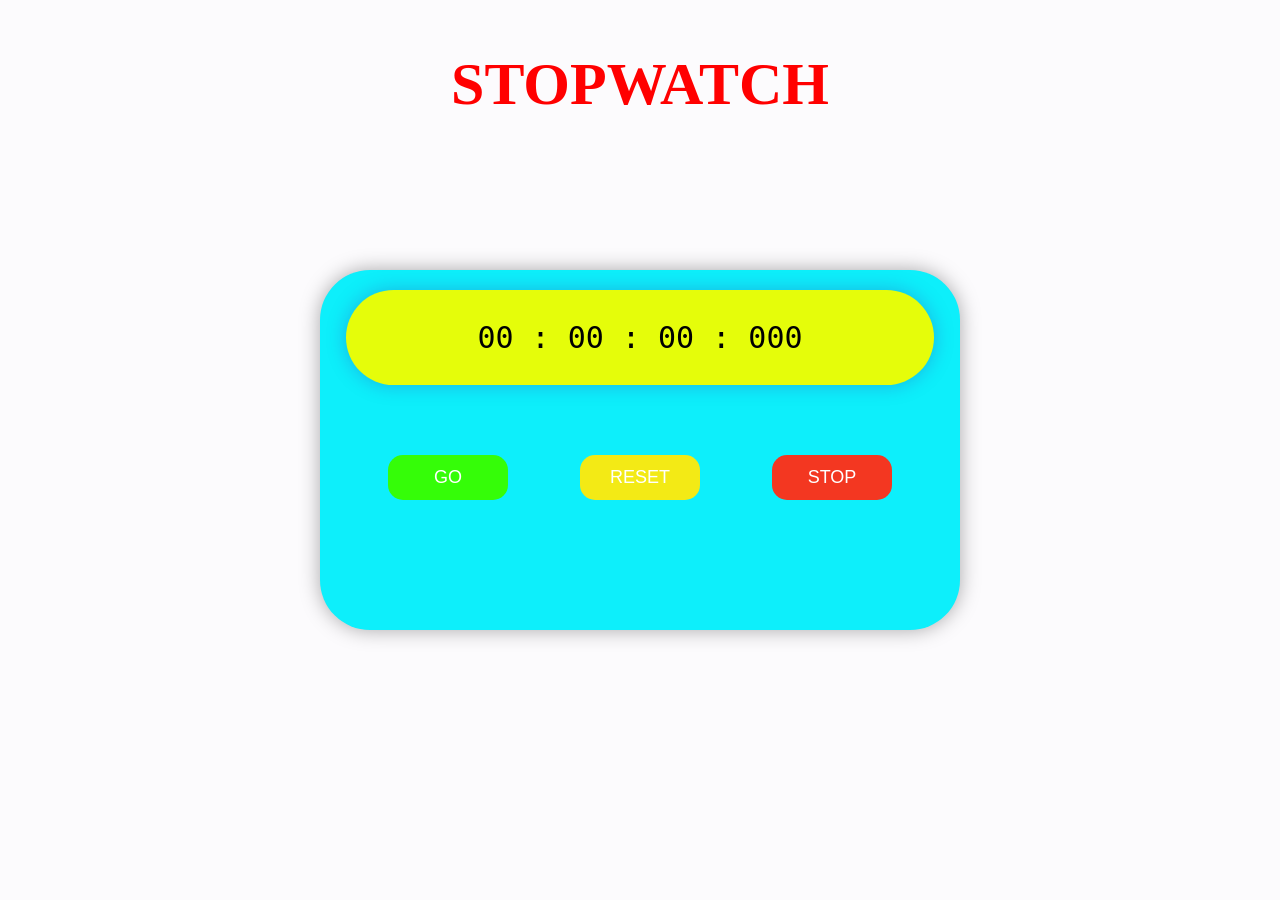
<file: stopwatch/index.html>
<!DOCTYPE html>
<html lang="en">
<head>
    <meta charset="UTF-8">
    <meta http-equiv="X-UA-Compatible" content="IE=edge">
    <meta name="viewport" content="width=device-width, initial-scale=1.0">
    <title>Stopwatch</title>
    <link rel="stylesheet" href="style.css">
</head>
<body>
    <div class="ram">
        <h1>STOPWATCH</h1>
    </div>
    <br>
    <div class="container">
        <div class="timer-display">
            00 : 00 : 00 : 000
        </div>
        <div class="buttons">
            <button id="start-timer">GO</button>
            <button id="reset-timer">RESET</button>
            <button id="pause-timer">STOP</button>
        </div>
    </div>

    <script src="script.js"></script>
</body>
</html>
</file>
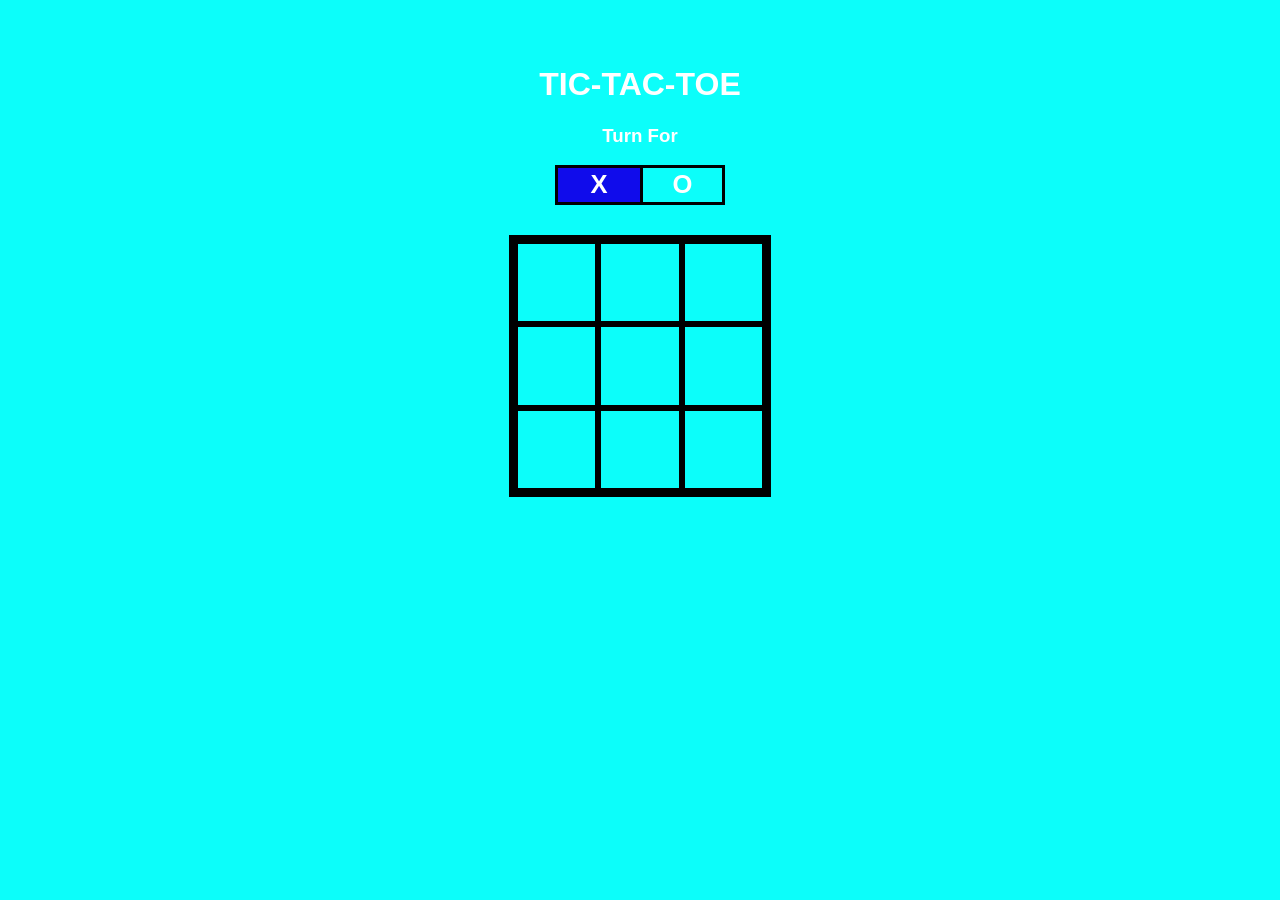
<file: tia-tac-teo/index.html>
<!DOCTYPE html>
<html lang="en">
<head>
    <title>Tic_Tac_Toe</title>
    <link rel="stylesheet" href="style.css">
</head>
<body>
    <div class="ram">
        <h1>TIC-TAC-TOE</h1>
    </div>
    <div class="turn-container">
        <h3>Turn For</h3>
        <div class="turn-box align">X</div>
        <div class="turn-box align">O</div>
        <div class="bg"></div>
    </div>
    <div class="main-grid">
        <div class="box align">0</div>
        <div class="box align">1</div>
        <div class="box align">2</div>
        <div class="box align">3</div>
        <div class="box align">4</div>
        <div class="box align">5</div>
        <div class="box align">6</div>
        <div class="box align">7</div>
        <div class="box align">8</div>
    </div>
    <h2 id="results"></h2>
    <button id="play-again">Play Again</button>
    <script src="script.js"></script>
</body>
</html>
</file>
<file: stopwatch/style.css>
*,
*:before,
*:after {
    padding: 0;
    margin: 0;
    box-sizing: border-box;
}

body {
    background: #fcfbfd;
}
.ram{
    display: flex;
    justify-content: center;
    margin-top: 50px;
    font-size: 30px;
    color: red;
    font-family: 'Times New Roman';
}

.container {
    background-color: #0deffb;
    width: 50%;
    height: 40vh;
    min-width: 420px;
    position: absolute;
    transform: translate(-50%, -50%);
    top: 50%;
    left: 50%;
    padding: 20px 0;
    padding-bottom: 50px;
    border-radius: 50px;
    box-shadow: 0 0 20px rgba(0, 0, 0, 0.338);
}

.timer-display {
    position: relative;
    width: 92%;
    background: #e5fd0a;
    left: 4%;
    font-family: 'Roboto mono', monospace;
    color: black;
    font-size: 30px;
    padding: 30px;
    display: flex;
    align-items: center;
    justify-content: space-around;
    border-radius: 50px;
    box-shadow: 0 0 20px rgba(65, 5, 145, 0.25);
}

.buttons {
    width: 90%;
    margin: 70px auto 0 auto ;
    display: flex;
    justify-content: space-around;
}

.buttons button {
    width: 120px;
    height: 45px;
    background-color: #35fd08;
    color: #fff;
    border: none;
    font-family: 'Poppins', sans-serif;
    font-size: 18px;
    border-radius: 15px;
    cursor: pointer;
    outline: none;
}

.buttons button:nth-last-child(2) {
    background-color: #ffea09f2;
}

.buttons button:nth-last-child(1) {
    background-color: #f7341efb;
}

.buttons button:hover {
    box-shadow: 0 0 20px rgba(0, 0, 0, 0.25);
}
</file>
<file: tia-tac-teo/style.css>
*{
    color: white;
    font-family: sans-serif;
    transition: 0.2s ease-in-out;
    user-select: none;
}

.align{
    display: flex;
    justify-content: center;
    align-items: center;
}

body{
    background-color: #0cfefa;
    margin: 0;
    padding: 0;
    width: 100vw;
    text-align: center;
    padding-top: 5vh;
}

.turn-container{
    width: 170px;
    height: 80px;
    margin: auto;
    display: grid;
    grid-template-columns: 1fr 1fr;
    grid-template-rows: 1fr 1fr;
    position: relative;
}

.turn-container h3{
    margin: 0;
    grid-column-start: 1;
    grid-column-end: 3;
}

.turn-container .turn-box{
    border: 3px solid #000;
    font-size: 1.6rem;
    font-weight: 700;
}

.turn-container .turn-box:nth-child(even){
    border-right: none;
}

.bg{
    position: absolute;
    bottom: 0;
    left: 0;
    width: 85px;
    height: 40px;
    background-color: #100ceb;
    z-index: -1;
}

.main-grid{
    display: grid;
    grid-template-columns: repeat(3, 1fr);
    grid-template-rows: repeat(3, 1fr);
    height: 250px;
    width: 250px;
    margin: 30px auto;
    border: 6px solid #000;
}

.box{
    cursor: pointer;
    font-size: 2rem;
    font-weight: 700;
    border: 3px solid #000;
}

.box:hover{
    background-color: #2a0cec;
}

#play-again{
    background-color: #0cb9f3;
    padding: 10px 25px;
    border: none;
    font-size: 1.2rem;
    border-radius: 5px;
    cursor: pointer;
    display: none;
}

#play-again:hover{
    padding: 10px 40px;
    background-color: #08D9D6;
    color: #000;
}
</file>
